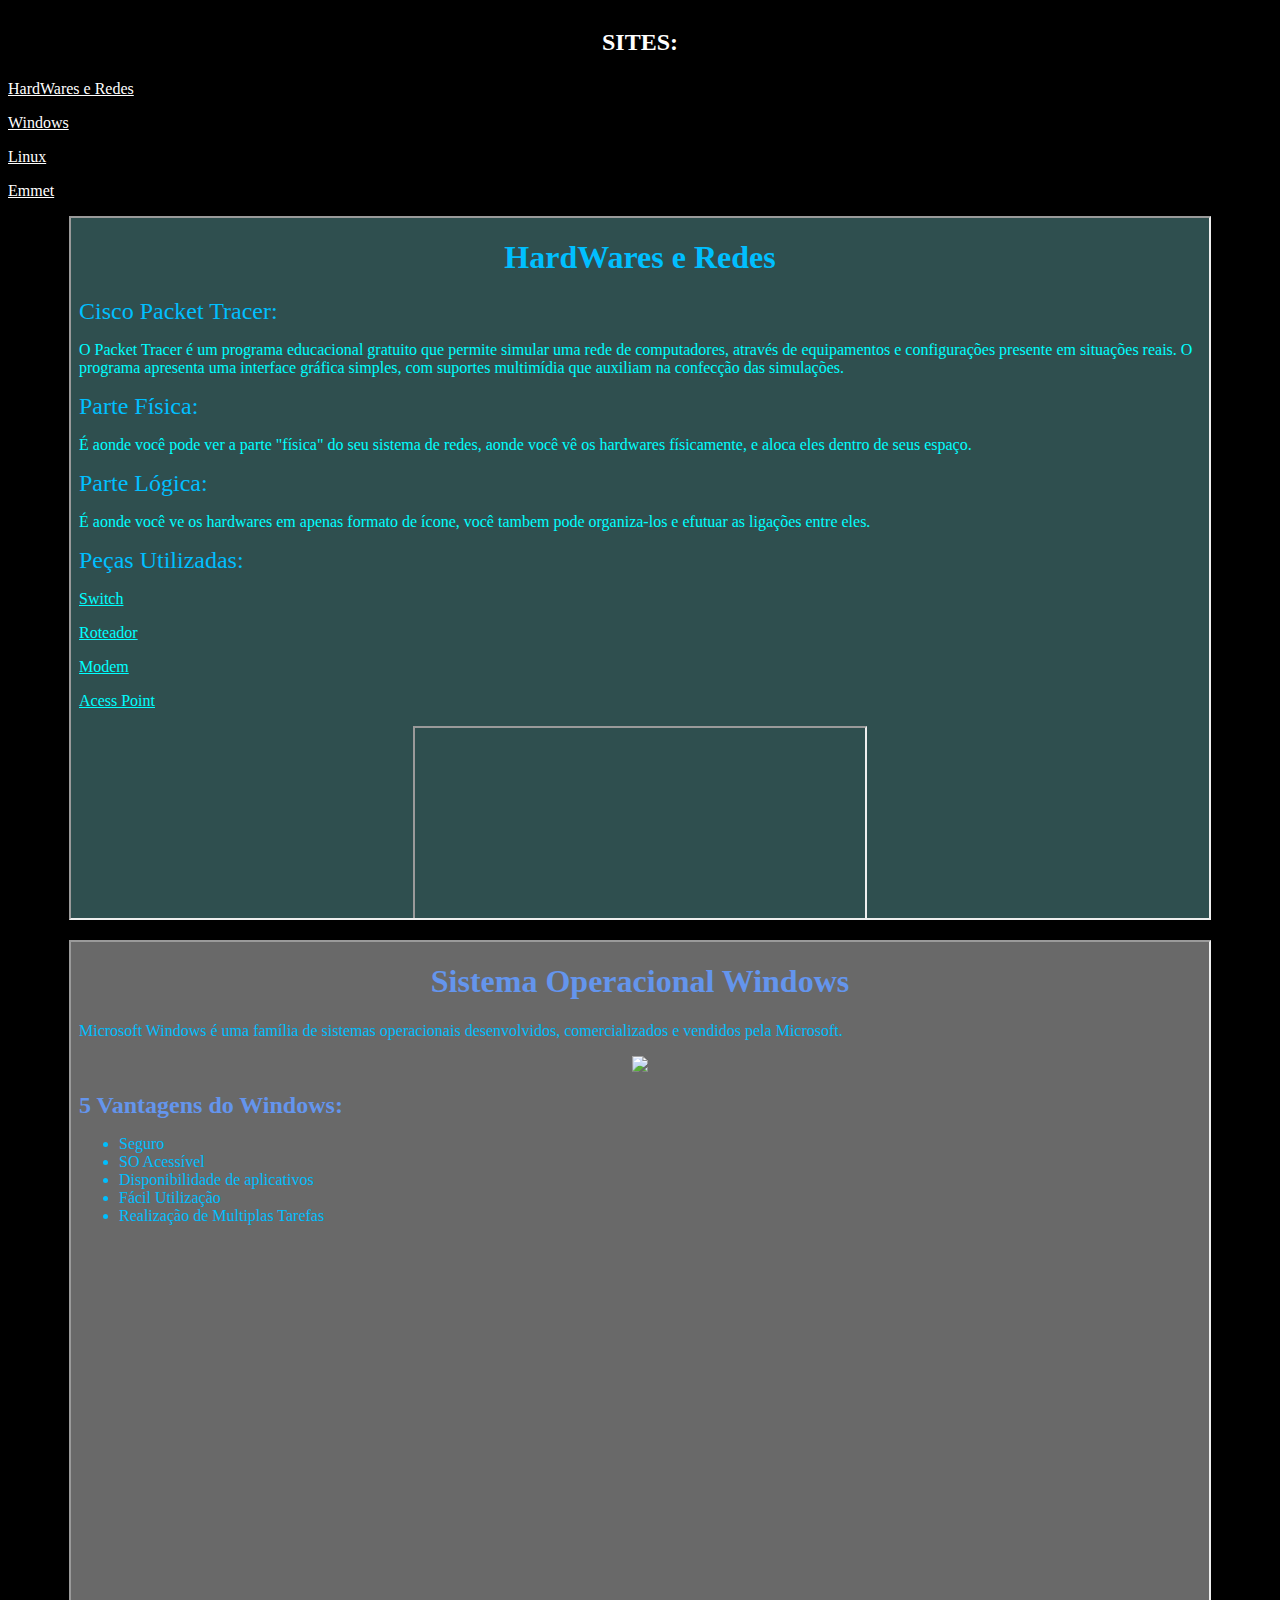
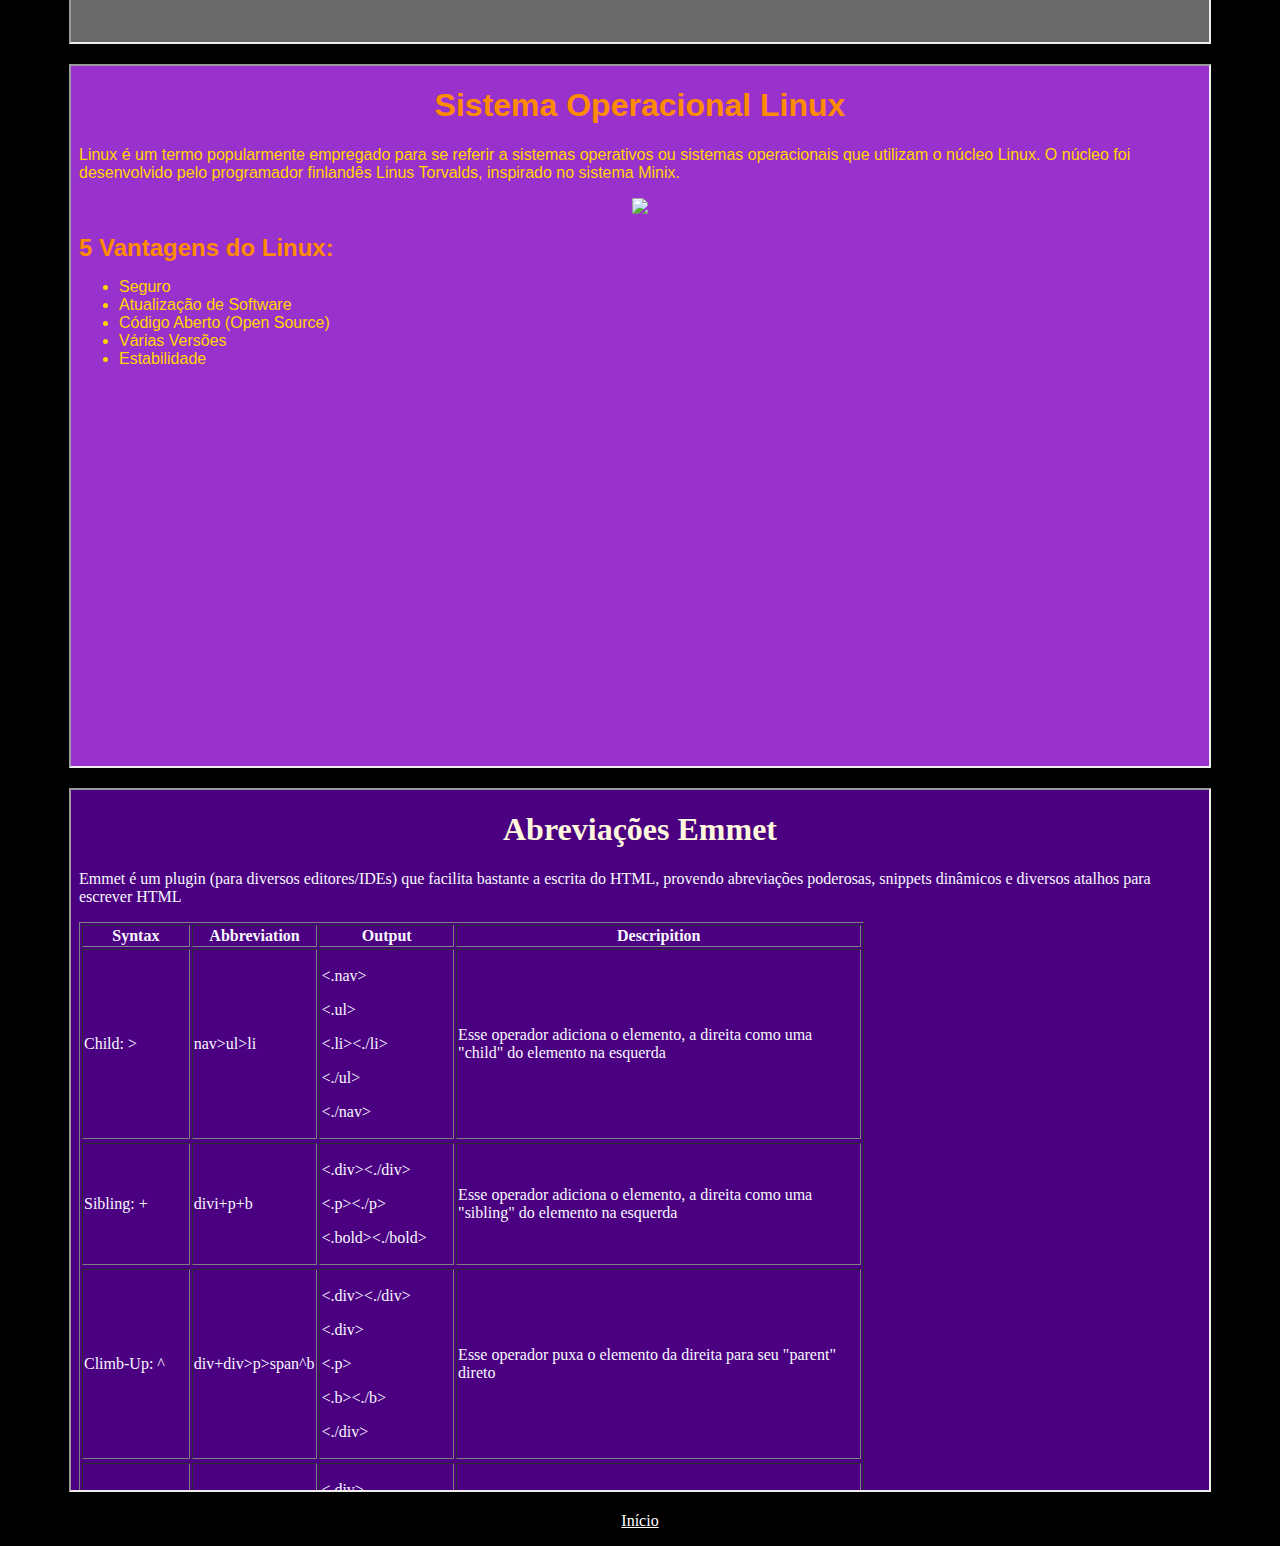
<file: index.html>
<!DOCTYPE html>
<html lang="en">
<head>
    <meta charset="UTF-8">
    <meta http-equiv="X-UA-Compatible" content="IE=edge">
    <meta name="viewport" content="width=device-width, initial-scale=1.0">
    <title>Junção</title>
</head>
<body bgcolor="black" vlink="white" link="white" alink="white">
    <section id="5">
    <h1 align="center"><font size="5" color="white">SITES:</font></h1>
    </section>
    <p><a href="#1">HardWares e Redes</a></p>
 <p><a href="#2">Windows</a></p>
    <p><a href="#3">Linux</a></p>
        <p><a href="#4">Emmet</a></p>
        
<section id="1">
    <p align="center">
    <iframe name="a" src="index2.html" height="700" width="90%"></iframe>
</p>
</section>
   
   <section id="2">
    <p align="center">
    <iframe name="a" src="windows.html" height="700" width="90%"></iframe>
</p>
</section>
    
   <section id="3"
   <p align="center">
   <iframe name="a" src="linux.html" height="700" width="90%"></iframe>
</p>
</section>

    <section id="4">
        <p align="center">
        <iframe name="a" src="redes.html" height="700" width="90%"></iframe>
    </p>
    </section>
   
    <p align="center"><a href="#5">Início</a></p>

</body>
</html>
</file>
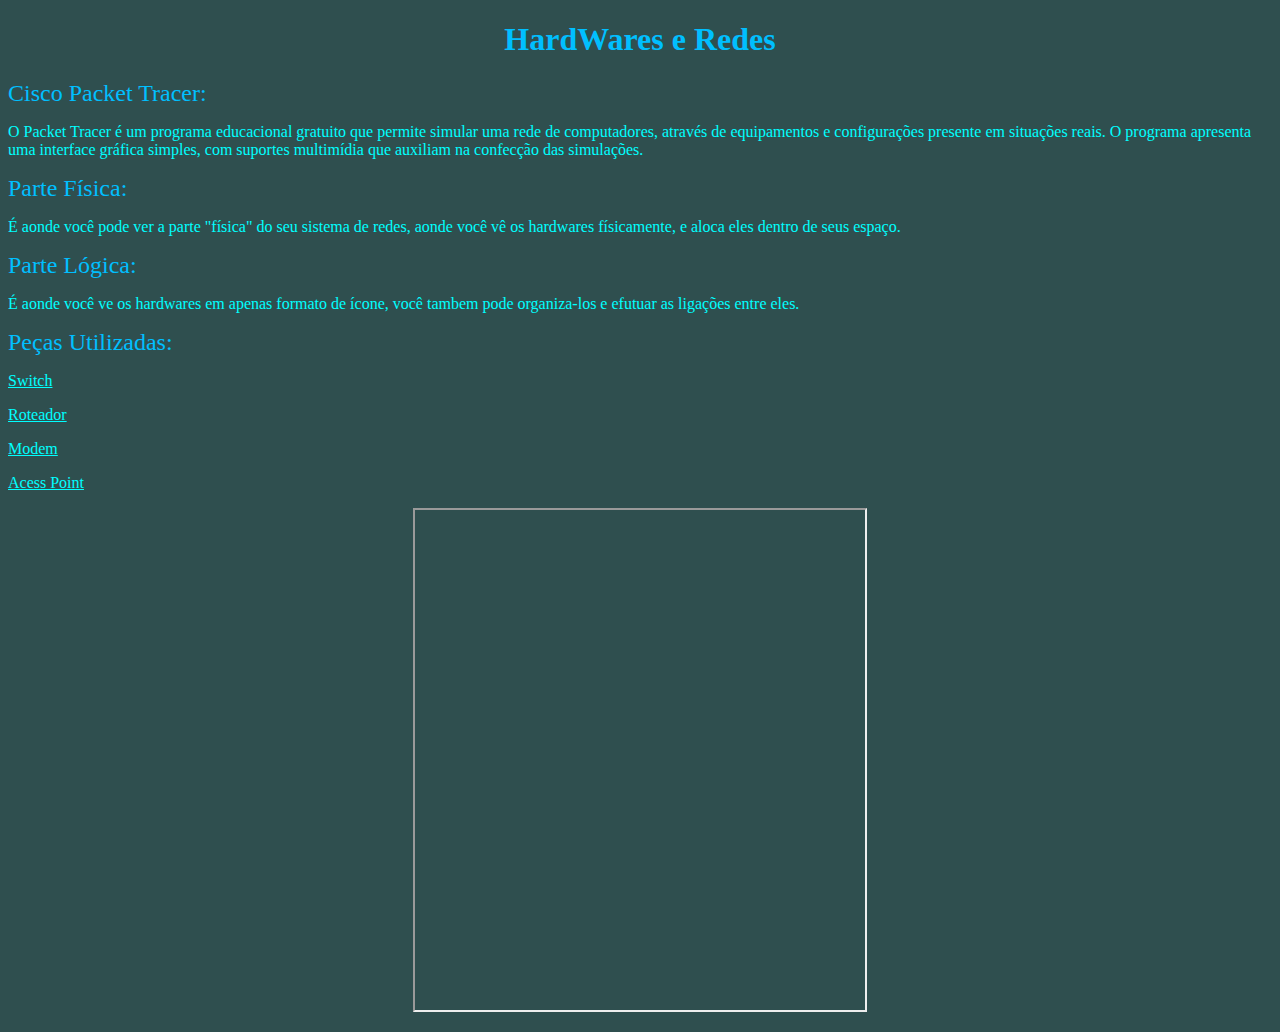
<file: index2.html>
<!DOCTYPE html>
<html lang="pt-br">
<head>
    <link rel="stylesheet" href="estilos.css">
    <meta charset="UTF-8">
    <meta http-equiv="X-UA-Compatible" content="IE=edge">
    <meta name="viewport" content="width=device-width, initial-scale=1.0">
    <title>HardWares e redes</title>
</head>
<body class="hardware" link="cyan">
    <h1 align="center">HardWares e Redes</h1>
<p><font size="5">Cisco Packet Tracer:</font></p>
<nav class="hard">
    O Packet Tracer é um programa educacional 
    gratuito que permite simular uma rede de 
    computadores, através de equipamentos e 
    configurações presente em situações reais. 
    O programa apresenta uma interface gráfica 
    simples, com suportes multimídia que auxiliam 
    na confecção das simulações.


</nav>
<p><font size="5">Parte Física:</font></p>
<nav class="hard">
    É aonde você pode ver a parte "física" do 
    seu sistema de redes, aonde você vê os hardwares 
    físicamente, e aloca eles dentro de seus espaço.

</nav>
<p><font size="5">Parte Lógica:</font></p>
<nav class="hard">
<p>É aonde você ve os hardwares em apenas 
    formato de ícone, você tambem pode organiza-los
    e efutuar as ligações entre eles.</p>
</nav>
<p><font size="5">Peças Utilizadas:</font></p>

    <p></p><a href="https://pt.wikipedia.org/wiki/Comutador_(redes)" target="ab">Switch</a></p>
    <p></p><a href="https://pt.wikipedia.org/wiki/Roteador" target="ab">Roteador</a></p>
    <p></p><a href="https://pt.wikipedia.org/wiki/Modem" target="ab">Modem</a></p>
    <p></p><a href="https://pt.wikipedia.org/wiki/Ponto_de_acesso_sem_fio" target="ab">Acess Point</a></p>

<p align="center"><iframe src="" name="ab" height="500" width="450"></iframe></p>


</body>
</html>
</file>
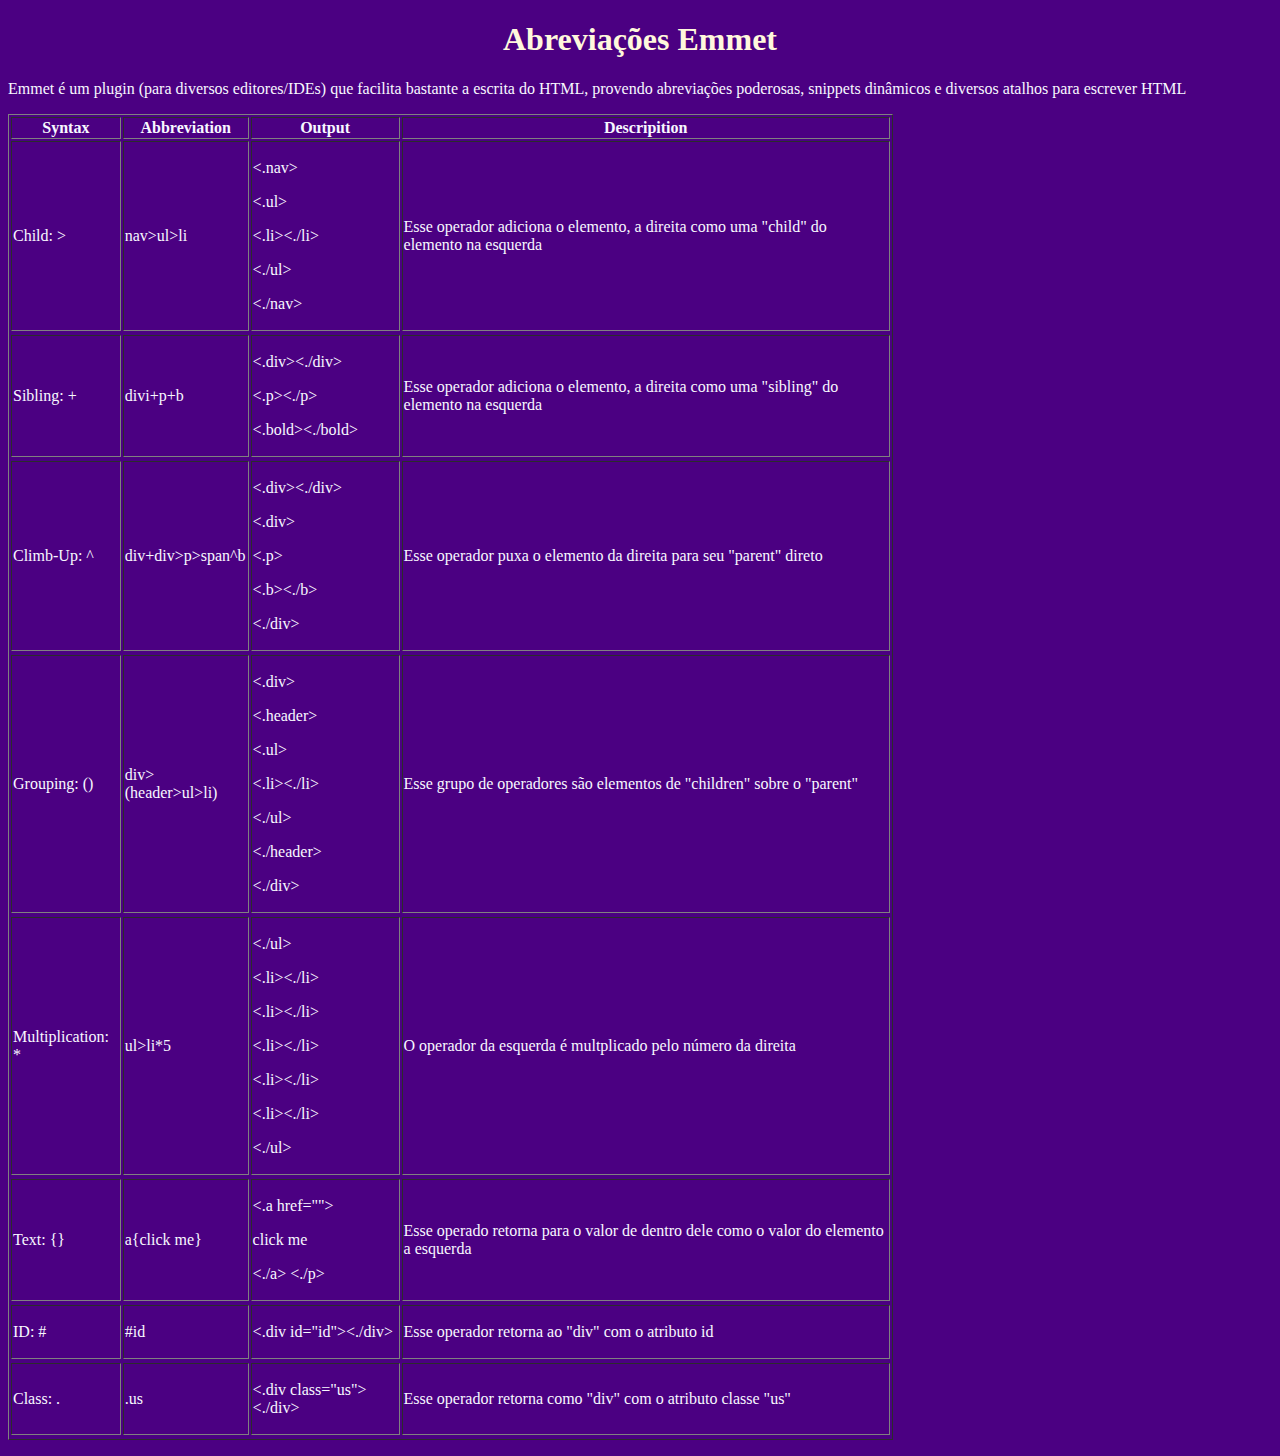
<file: redes.html>
<!DOCTYPE html>
<html lang="en">
<head>
    <meta charset="UTF-8">
    <meta http-equiv="X-UA-Compatible" content="IE=edge">
    <meta name="viewport" content="width=device-width, initial-scale=1.0">
    <title>Document</title>
    <link rel="stylesheet" href="estilos.css">
</head>
<body class="ovomaltine">
    <h1 align="center">Abreviações Emmet</h1>
    <nav class="ovo">
       
        <p> Emmet é um plugin (para diversos editores/IDEs) que facilita bastante a escrita do HTML, provendo abreviações poderosas, snippets dinâmicos e diversos atalhos para escrever HTML</p>
    
    <p align="center"><table border="1" width="70%" heigth="500">
        <tr>
            <th colspan="1" >Syntax</th>
            <th colspan="1" >Abbreviation</th>
            <th colspan="1" >Output</th>
            <th colspan="1" >Descripition</th>
        </tr>

        <tr>
            <td>Child: ></td>
            <td>nav>ul>li </td>
            <td> 
                <p>   <.nav>  </p>
                    <p>       <.ul></p>
                        <p>       <.li><./li></p>
                        <p>        <./ul> </p>
             <p>   <./nav>  </p>
        
            
            </td>
            <td>Esse operador adiciona o elemento, a direita como uma "child" do elemento na esquerda</td>
        <tr/>

        <tr>
            <td>Sibling: +</td>
            <td>divi+p+b</td>
            <td>
                <p> <.div><./div></p>
                <p>   <.p><./p></p>
                 <p>  <.bold><./bold> </p>
                        </td>
            <td>Esse operador adiciona o elemento, a direita como uma "sibling" do elemento na esquerda</td>
        <tr/>

        <tr>
            <td>Climb-Up: ^</td>
            <td>div+div>p>span^b</td>
            <td>
                <p>  <.div><./div></p>
                    <p>  <.div></p>
                        <p>  <.p></p>
                            <p>  <.b><./b></p>
                                <p>  <./div> </p>
            
            </td>
            <td>Esse operador puxa o elemento da direita para seu "parent" direto</td>
        <tr/>

        <tr>
            <td>Grouping: ()</td>
            <td>div>(header>ul>li)</td>
            <td>
                <p> <.div></p>
                    <p>    <.header></p>
                        <p>        <.ul></p>
                            <p>           <.li><./li></p>
                                <p>               <./ul></p>
                                    <p>               <./header></p>
                                        <p>              <./div>  </p>
            </td>
            <td>Esse grupo de operadores são elementos de "children" sobre o "parent" </td>
        <tr/>

        <tr>
            <td>Multiplication: *</td>
            <td>ul>li*5</td>
            <td>
                <p><./ul>
                    <p> <.li><./li></p>
                        <p>  <.li><./li></p>
                            <p>  <.li><./li></p>
                                <p>   <.li><./li></p>
                                    <p>    <.li><./li></p>
                                        <p>  <./ul>  </p>
            </td>
            <td>O operador da esquerda é multplicado pelo número da direita</td>
        <tr/>

        <tr>
            <td>Text: {}</td>
            <td>a{click me}</td>
            <td>
                <p>    <.a href=""></p>
                    <p>   click me</p>
                        <p>  <./a> <./p></p>
            </td>
            <td>Esse operado retorna para o valor de dentro dele como o valor do elemento a esquerda</td>
        <tr/>

        <tr>
            <td>ID: #</td>
            <td>#id</td>
            <td>
                <p><.div id="id"><./div> </p>
            </td>
            <td>Esse operador retorna ao "div" com o atributo id</td>
        <tr/>

        <tr>
            <td>Class: .</td>
            <td>.us</td>
            <td>
                <p>   <.div class="us"><./div> </p>
            </td>
            <td>Esse operador retorna como "div" com o atributo classe "us"</td>
        <tr/>

    </table></p>

    </nav>
    
</body>
</html>
</file>
<file: estilos.css>
.cabecalho{
background-image: url(https://media.istockphoto.com/id/886747274/pt/foto/zombie-rising-from-the-grave-with-headstone-and-skull-in-graveyard.jpg?s=2048x2048&w=is&k=20&c=lDqkESlYGyY1ONUgPezFuVgTuKA8wpZHLny5AmxNYfs=);
background-color: tomato;
text-align: center;
font-family: cursive;
font-size: medium;
text-decoration-color: darkorchid;
}



.corpo{
    background-image: url([data-uri]);
    background-color: tomato;
    text-align: center;
    font-family: fantasy;
    font-size: medium;
    text-decoration-color: darkorchid;
}
    
.hardware{
    font-family: serif;
    background-color: darkslategray;
    color:deepskyblue;


}
.hard{
    font-family: serif;
    background-color: darkslategray;
    color:cyan;



}

.windows{
    background-color: dimgray;
    color:cornflowerblue;
    font-family: 'Times New Roman', Times, serif;

}
.win{
    background-color: dimgray;
    color:deepskyblue;

    
}
    .linux{
        background-color: darkorchid;
        color: darkorange;
        font-family: 'Lucida Sans', 'Lucida Sans Regular', 'Lucida Grande', 'Lucida Sans Unicode', Geneva, Verdana, sans-serif;
    }

    .li{
        background-color: darkorchid;
        color: gold;
        font-family: 'Lucida Sans', 'Lucida Sans Regular', 'Lucida Grande', 'Lucida Sans Unicode', Geneva, Verdana, sans-serif;
    }

    .ovomaltine{
        background-color: indigo;
        color: cornsilk;
        font-family: Cambria, Cochin, Georgia, Times, 'Times New Roman', serif;
    }

    .ovo{
        background-color: indigo;
        color: ghostwhite;
        font-family: Cambria, Cochin, Georgia, Times, 'Times New Roman', serif;
    }

    .sesi{
        background-color: crimson;
        text-decoration: crimson;
        text-shadow: crimson;
        font-family: 'Trebuchet MS', 'Lucida Sans Unicode', 'Lucida Grande', 'Lucida Sans', Arial, sans-serif;
        border-color: crimson;
    
     
    }
    .sesi2ofilme{
        background-color: ghostwhite;
        text-decoration: crimson;
        text-shadow: crimson;
        font-family: 'Trebuchet MS', 'Lucida Sans Unicode', 'Lucida Grande', 'Lucida Sans', Arial, sans-serif;
        border-color: crimson;
    }

    .imageContainer > img:hover {
        width: 100%;
        height: 800px;
      }


      .menu{
        list-style:none;
        border:1px solid #c0c0c0;
        float:center;
        }

        .menu li{
            position:relative;
            float:left;
            border-right:1px solid #c0c0c0;
            }


            .menu li a{color:#333; text-decoration:none; padding:5px 10px; display:block;}

            .menu li a:hover{
            background:#333;
            color:#fff;
            -moz-box-shadow:0 3px 10px 0 #CCC;
            -webkit-box-shadow:0 3px 10px 0 #ccc;
            text-shadow:0px 0px 5px #fff;
            }

            .menu li  ul{
                position:absolute;
                top:25px;
                left:0;
                background-color:#fff;
                display:none;
                }

                .menu li:hover ul, .menu li.over ul{display:block;}
                
                
                
                .menu li ul li{
                    border:1px solid #c0c0c0;
                    display:block;
                    width:150px;
                    }
</file>
